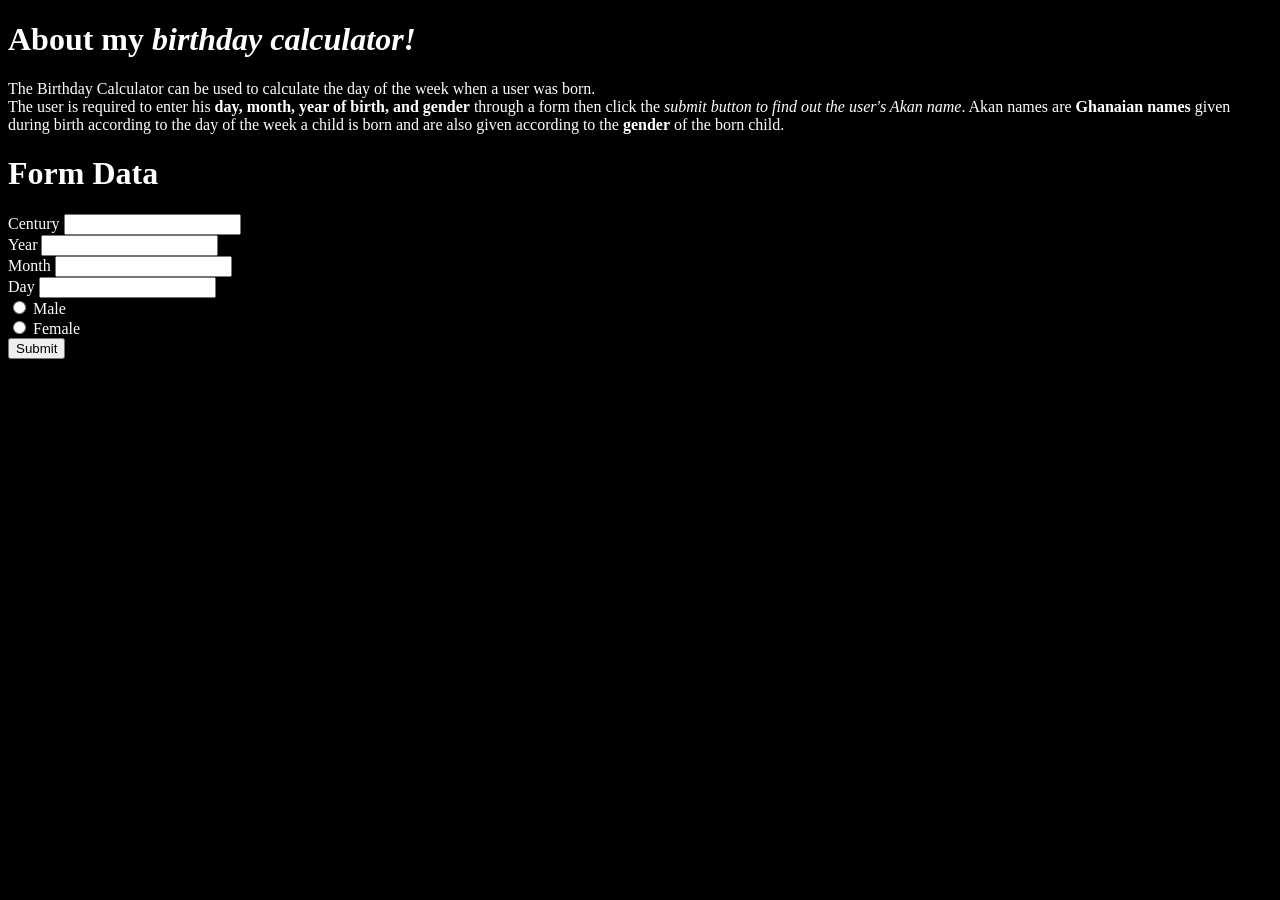
<file: index.html>
<!DOCTYPE html>
<html>
  <head>
    <link href="css/styles.css" rel="stylesheet" type="text/css">
    <script src="js/scripts.js"></script>
    <title>Age calculator</title>
  </head>
  <body>
    <div class="container">
    <h1>About my <em>birthday calculator!</em></h1>
    <p>The Birthday Calculator can be used to calculate the day of the week  when a user was born.<br>
       The user is required to enter his <strong>day, month, year of birth, and gender</strong> through a form then click the <em>submit button to find out the user's Akan name</em>.
       Akan names are <strong>Ghanaian names</strong> given during birth according to the day of the week a child is born and are also given according to the <strong>gender</strong> of the born child.</p>
       <h1>Form Data</h1>
       <form method="POST" onSubmit="submit Function(event)">
         <label for="century">Century</label>
         <input id="century" type="text" name="century" /><br/>

         <label for="year">Year</label>
         <input id="year" type="text" name="year" /><br/>

         <label for="month">Month</label>
         <input id="month" type="text" name="month" /><br/>

         <label for="day">Day</label>
         <input id="day" type="text" name="day" /><br/>

         <input type="radio" id="male" name="gender" value="male">
         <label for="male">Male</label><br>

         <input type="radio" id="female" name="gender" value="female">
         <label for="female">Female</label><br>

          <button type="submit">Submit</button>
       </form>
     </div>
    </body>
</html>
</file>
<file: css/styles.css>
body {
  background-color: black;
  color:white;
]
</file>
